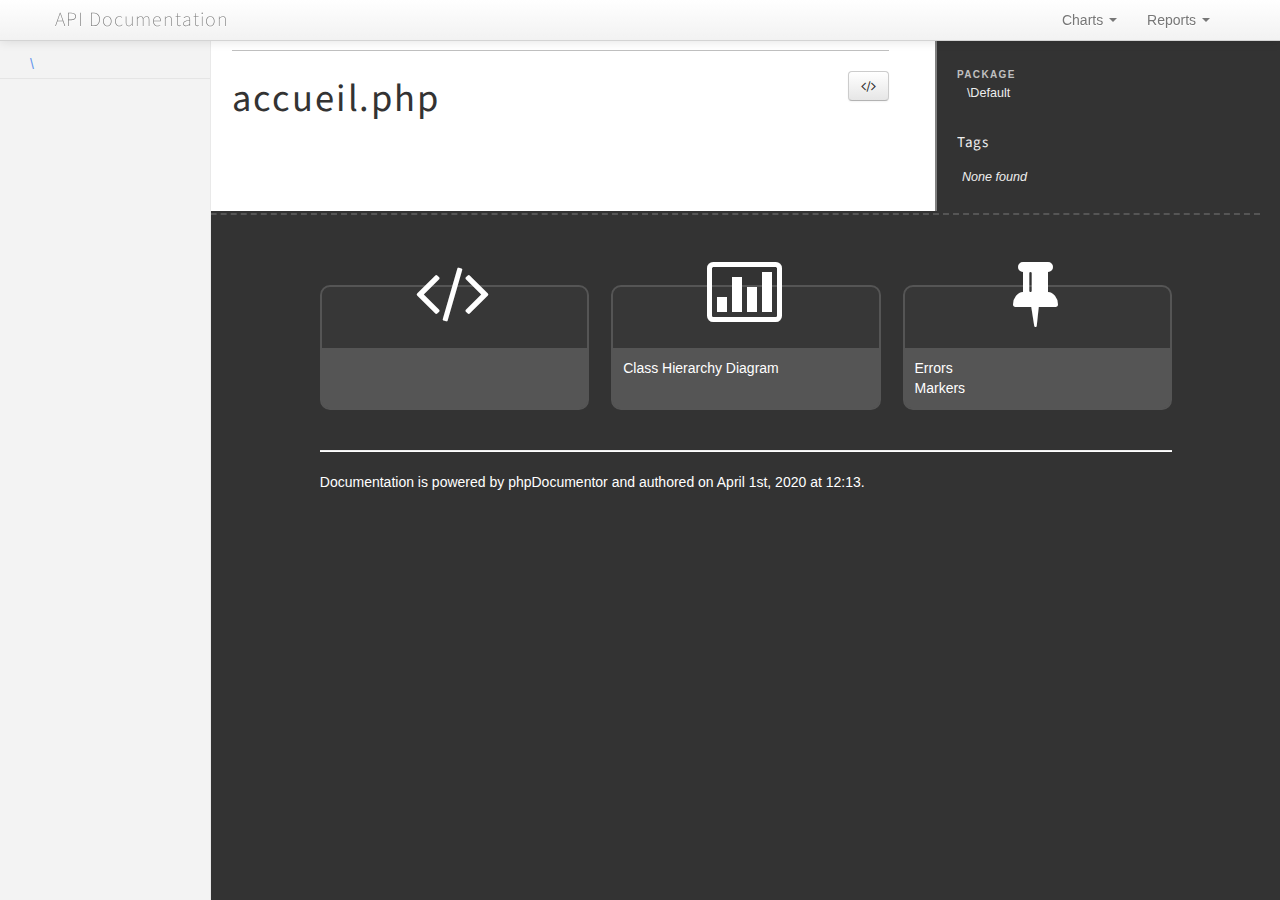
<file: docs/files/accueil.html>
<!DOCTYPE html>
<html lang="en">
<head>
    <meta name="viewport" content="width=device-width, initial-scale=1.0, maximum-scale=1.0, user-scalable=0"/>
    <meta charset="utf-8"/>
    <title>API Documentation</title>
    <meta name="author" content=""/>
    <meta name="description" content=""/>

    <link href="../css/bootstrap-combined.no-icons.min.css" rel="stylesheet">
    <link href="../css/font-awesome.min.css" rel="stylesheet">
    <link href="../css/prism.css" rel="stylesheet" media="all"/>
    <link href="../css/template.css" rel="stylesheet" media="all"/>
    
    <!--[if lt IE 9]>
    <script src="../js/html5.js"></script>
    <![endif]-->
    <script src="../js/jquery-1.11.0.min.js"></script>
    <script src="../js/ui/1.10.4/jquery-ui.min.js"></script>
    <script src="../js/bootstrap.min.js"></script>
    <script src="../js/jquery.smooth-scroll.js"></script>
    <script src="../js/prism.min.js"></script>
    <!-- TODO: Add http://jscrollpane.kelvinluck.com/ to style the scrollbars for browsers not using webkit-->
        <script type="text/javascript">
        function loadExternalCodeSnippets() {
            Array.prototype.slice.call(document.querySelectorAll('pre[data-src]')).forEach(function (pre) {
                var src = pre.getAttribute('data-src');
                var extension = (src.match(/\.(\w+)$/) || [, ''])[1];
                var language = 'php';

                var code = document.createElement('code');
                code.className = 'language-' + language;

                pre.textContent = '';

                code.textContent = 'Loading…';

                pre.appendChild(code);

                var xhr = new XMLHttpRequest();

                xhr.open('GET', src, true);

                xhr.onreadystatechange = function () {
                    if (xhr.readyState == 4) {

                        if (xhr.status < 400 && xhr.responseText) {
                            code.textContent = xhr.responseText;

                            Prism.highlightElement(code);
                        }
                        else if (xhr.status >= 400) {
                            code.textContent = '✖ Error ' + xhr.status + ' while fetching file: ' + xhr.statusText;
                        }
                        else {
                            code.textContent = '✖ Error: File does not exist or is empty';
                        }
                    }
                };

                xhr.send(null);
            });
        }

        $(document).ready(function(){
            loadExternalCodeSnippets();
        });
        $('#source-view').on('shown', function () {
            loadExternalCodeSnippets();
        })
    </script>

    <link rel="shortcut icon" href="../images/favicon.ico"/>
    <link rel="apple-touch-icon" href="../images/apple-touch-icon.png"/>
    <link rel="apple-touch-icon" sizes="72x72" href="../images/apple-touch-icon-72x72.png"/>
    <link rel="apple-touch-icon" sizes="114x114" href="../images/apple-touch-icon-114x114.png"/>
</head>
<body>

<div class="navbar navbar-fixed-top">
    <div class="navbar-inner">
        <div class="container">
            <a class="btn btn-navbar" data-toggle="collapse" data-target=".nav-collapse">
                <i class="icon-ellipsis-vertical"></i>
            </a>
            <a class="brand" href="../index.html">API Documentation</a>

            <div class="nav-collapse">
                <ul class="nav pull-right">
                                        <li class="dropdown" id="charts-menu">
                        <a href="#" class="dropdown-toggle" data-toggle="dropdown">
                            Charts <b class="caret"></b>
                        </a>
                        <ul class="dropdown-menu">
                            <li>
                                <a href="../graphs/class.html">
                                    <i class="icon-list-alt"></i>&#160;Class hierarchy diagram
                                </a>
                            </li>
                        </ul>
                    </li>
                    <li class="dropdown" id="reports-menu">
                        <a href="#" class="dropdown-toggle" data-toggle="dropdown">
                            Reports <b class="caret"></b>
                        </a>
                        <ul class="dropdown-menu">
                            <li>
                                <a href="../reports/errors.html">
                                                                                                                                                                                                                                                                    <i class="icon-list-alt"></i>&#160;Errors <span class="label label-info pull-right">2</span>
                                </a>
                            </li>
                            <li>
                                <a href="../reports/markers.html">
                                                                                                                                                                                                                                                                    <i class="icon-list-alt"></i>&#160;Markers <span class="label label-info pull-right">0</span>
                                </a>
                            </li>
                            <li>
                                <a href="../reports/deprecated.html">
                                                                                                            <i class="icon-list-alt"></i>&#160;Deprecated <span class="label label-info pull-right">0</span>
                                </a>
                            </li>
                        </ul>
                    </li>
                </ul>
            </div>
        </div>
    </div>
    <!--<div class="go_to_top">-->
    <!--<a href="#___" style="color: inherit">Back to top&#160;&#160;<i class="icon-upload icon-white"></i></a>-->
    <!--</div>-->
</div>

<div id="___" class="container-fluid">
        <section class="row-fluid">
        <div class="span2 sidebar">
                                <div class="accordion" style="margin-bottom: 0">
        <div class="accordion-group">
            <div class="accordion-heading">
                                <a href="../namespaces/default.html" style="margin-left: 30px; padding-left: 0">\</a>
            </div>
            <div id="namespace-1140787262" class="accordion-body collapse in">
                <div class="accordion-inner">

                    
                    <ul>
                                                                                            </ul>
                </div>
            </div>
        </div>
    </div>

        </div>
    </section>
    <section class="row-fluid">
        <div class="span10 offset2">
            <div class="row-fluid">
                <div class="span8 content file">
                    <nav>
                                                                    </nav>

                    <a href="#source-view" role="button" class="pull-right btn" data-toggle="modal"><i class="icon-code"></i></a>
                    <h1><small></small>accueil.php</h1>
                    <p><em></em></p>
                    

                    
                    
                                    </div>

                <aside class="span4 detailsbar">
                    <dl>
                                                    <dt>Package</dt>
                            <dd><div class="namespace-wrapper">\Default</div></dd>
                        
                        
                    </dl>
                    <h2>Tags</h2>
                    <table class="table table-condensed">
                                                    <tr><td colspan="2"><em>None found</em></td></tr>
                                            </table>

                </aside>
            </div>

            
            
        </div>
    </section>

    <div id="source-view" class="modal hide fade" tabindex="-1" role="dialog" aria-labelledby="source-view-label" aria-hidden="true">
        <div class="modal-header">
            <button type="button" class="close" data-dismiss="modal" aria-hidden="true">×</button>
            <h3 id="source-view-label"></h3>
        </div>
        <div class="modal-body">
            <pre data-src="../files/accueil.php.txt" class="language-php line-numbers"></pre>
        </div>
    </div>

    <footer class="row-fluid">
        <section class="span10 offset2">
            <section class="row-fluid">
                <section class="span10 offset1">
                    <section class="row-fluid footer-sections">
                        <section class="span4">
                                                        <h1><i class="icon-code"></i></h1>
                            <div>
                                <ul>
                                                                    </ul>
                            </div>
                        </section>
                        <section class="span4">
                                                        <h1><i class="icon-bar-chart"></i></h1>
                            <div>
                                <ul>
                                    <li><a href="../graphs/class.html">Class Hierarchy Diagram</a></li>
                                </ul>
                            </div>
                        </section>
                        <section class="span4">
                                                        <h1><i class="icon-pushpin"></i></h1>
                            <div>
                                <ul>
                                    <li><a href="../reports/errors.html">Errors</a></li>
                                    <li><a href="../reports/markers.html">Markers</a></li>
                                </ul>
                            </div>
                        </section>
                    </section>
                </section>
            </section>
            <section class="row-fluid">
                <section class="span10 offset1">
                    <hr />
                    Documentation is powered by <a href="http://www.phpdoc.org/">phpDocumentor </a> and authored
                    on April 1st, 2020 at 12:13.
                </section>
            </section>
        </section>
    </footer>
</div>

</body>
</html>
</file>
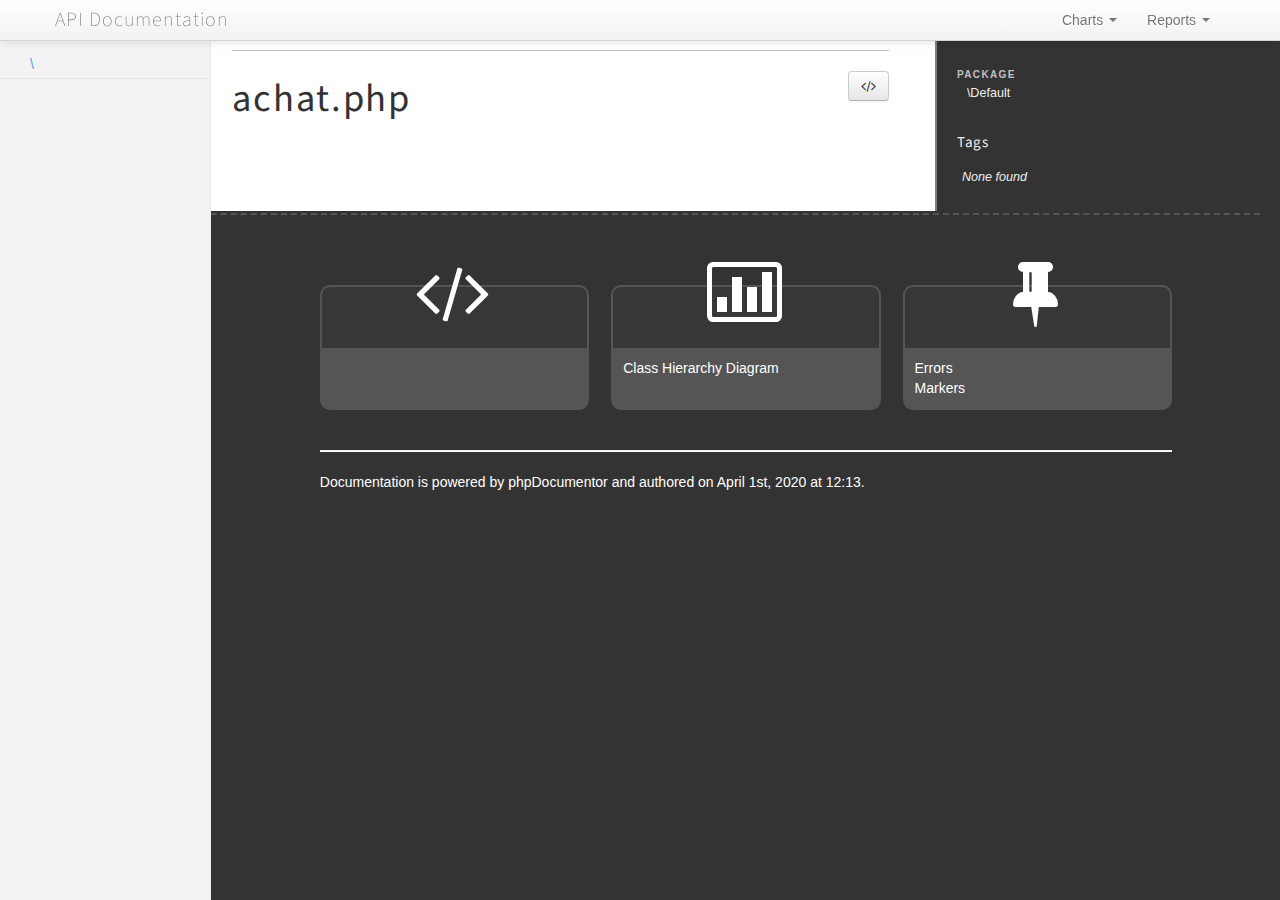
<file: docs/files/achat.html>
<!DOCTYPE html>
<html lang="en">
<head>
    <meta name="viewport" content="width=device-width, initial-scale=1.0, maximum-scale=1.0, user-scalable=0"/>
    <meta charset="utf-8"/>
    <title>API Documentation</title>
    <meta name="author" content=""/>
    <meta name="description" content=""/>

    <link href="../css/bootstrap-combined.no-icons.min.css" rel="stylesheet">
    <link href="../css/font-awesome.min.css" rel="stylesheet">
    <link href="../css/prism.css" rel="stylesheet" media="all"/>
    <link href="../css/template.css" rel="stylesheet" media="all"/>
    
    <!--[if lt IE 9]>
    <script src="../js/html5.js"></script>
    <![endif]-->
    <script src="../js/jquery-1.11.0.min.js"></script>
    <script src="../js/ui/1.10.4/jquery-ui.min.js"></script>
    <script src="../js/bootstrap.min.js"></script>
    <script src="../js/jquery.smooth-scroll.js"></script>
    <script src="../js/prism.min.js"></script>
    <!-- TODO: Add http://jscrollpane.kelvinluck.com/ to style the scrollbars for browsers not using webkit-->
        <script type="text/javascript">
        function loadExternalCodeSnippets() {
            Array.prototype.slice.call(document.querySelectorAll('pre[data-src]')).forEach(function (pre) {
                var src = pre.getAttribute('data-src');
                var extension = (src.match(/\.(\w+)$/) || [, ''])[1];
                var language = 'php';

                var code = document.createElement('code');
                code.className = 'language-' + language;

                pre.textContent = '';

                code.textContent = 'Loading…';

                pre.appendChild(code);

                var xhr = new XMLHttpRequest();

                xhr.open('GET', src, true);

                xhr.onreadystatechange = function () {
                    if (xhr.readyState == 4) {

                        if (xhr.status < 400 && xhr.responseText) {
                            code.textContent = xhr.responseText;

                            Prism.highlightElement(code);
                        }
                        else if (xhr.status >= 400) {
                            code.textContent = '✖ Error ' + xhr.status + ' while fetching file: ' + xhr.statusText;
                        }
                        else {
                            code.textContent = '✖ Error: File does not exist or is empty';
                        }
                    }
                };

                xhr.send(null);
            });
        }

        $(document).ready(function(){
            loadExternalCodeSnippets();
        });
        $('#source-view').on('shown', function () {
            loadExternalCodeSnippets();
        })
    </script>

    <link rel="shortcut icon" href="../images/favicon.ico"/>
    <link rel="apple-touch-icon" href="../images/apple-touch-icon.png"/>
    <link rel="apple-touch-icon" sizes="72x72" href="../images/apple-touch-icon-72x72.png"/>
    <link rel="apple-touch-icon" sizes="114x114" href="../images/apple-touch-icon-114x114.png"/>
</head>
<body>

<div class="navbar navbar-fixed-top">
    <div class="navbar-inner">
        <div class="container">
            <a class="btn btn-navbar" data-toggle="collapse" data-target=".nav-collapse">
                <i class="icon-ellipsis-vertical"></i>
            </a>
            <a class="brand" href="../index.html">API Documentation</a>

            <div class="nav-collapse">
                <ul class="nav pull-right">
                                        <li class="dropdown" id="charts-menu">
                        <a href="#" class="dropdown-toggle" data-toggle="dropdown">
                            Charts <b class="caret"></b>
                        </a>
                        <ul class="dropdown-menu">
                            <li>
                                <a href="../graphs/class.html">
                                    <i class="icon-list-alt"></i>&#160;Class hierarchy diagram
                                </a>
                            </li>
                        </ul>
                    </li>
                    <li class="dropdown" id="reports-menu">
                        <a href="#" class="dropdown-toggle" data-toggle="dropdown">
                            Reports <b class="caret"></b>
                        </a>
                        <ul class="dropdown-menu">
                            <li>
                                <a href="../reports/errors.html">
                                                                                                                                                                                                                                                                    <i class="icon-list-alt"></i>&#160;Errors <span class="label label-info pull-right">2</span>
                                </a>
                            </li>
                            <li>
                                <a href="../reports/markers.html">
                                                                                                                                                                                                                                                                    <i class="icon-list-alt"></i>&#160;Markers <span class="label label-info pull-right">0</span>
                                </a>
                            </li>
                            <li>
                                <a href="../reports/deprecated.html">
                                                                                                            <i class="icon-list-alt"></i>&#160;Deprecated <span class="label label-info pull-right">0</span>
                                </a>
                            </li>
                        </ul>
                    </li>
                </ul>
            </div>
        </div>
    </div>
    <!--<div class="go_to_top">-->
    <!--<a href="#___" style="color: inherit">Back to top&#160;&#160;<i class="icon-upload icon-white"></i></a>-->
    <!--</div>-->
</div>

<div id="___" class="container-fluid">
        <section class="row-fluid">
        <div class="span2 sidebar">
                                <div class="accordion" style="margin-bottom: 0">
        <div class="accordion-group">
            <div class="accordion-heading">
                                <a href="../namespaces/default.html" style="margin-left: 30px; padding-left: 0">\</a>
            </div>
            <div id="namespace-1037562514" class="accordion-body collapse in">
                <div class="accordion-inner">

                    
                    <ul>
                                                                                            </ul>
                </div>
            </div>
        </div>
    </div>

        </div>
    </section>
    <section class="row-fluid">
        <div class="span10 offset2">
            <div class="row-fluid">
                <div class="span8 content file">
                    <nav>
                                                                    </nav>

                    <a href="#source-view" role="button" class="pull-right btn" data-toggle="modal"><i class="icon-code"></i></a>
                    <h1><small></small>achat.php</h1>
                    <p><em></em></p>
                    

                    
                    
                                    </div>

                <aside class="span4 detailsbar">
                    <dl>
                                                    <dt>Package</dt>
                            <dd><div class="namespace-wrapper">\Default</div></dd>
                        
                        
                    </dl>
                    <h2>Tags</h2>
                    <table class="table table-condensed">
                                                    <tr><td colspan="2"><em>None found</em></td></tr>
                                            </table>

                </aside>
            </div>

            
            
        </div>
    </section>

    <div id="source-view" class="modal hide fade" tabindex="-1" role="dialog" aria-labelledby="source-view-label" aria-hidden="true">
        <div class="modal-header">
            <button type="button" class="close" data-dismiss="modal" aria-hidden="true">×</button>
            <h3 id="source-view-label"></h3>
        </div>
        <div class="modal-body">
            <pre data-src="../files/achat.php.txt" class="language-php line-numbers"></pre>
        </div>
    </div>

    <footer class="row-fluid">
        <section class="span10 offset2">
            <section class="row-fluid">
                <section class="span10 offset1">
                    <section class="row-fluid footer-sections">
                        <section class="span4">
                                                        <h1><i class="icon-code"></i></h1>
                            <div>
                                <ul>
                                                                    </ul>
                            </div>
                        </section>
                        <section class="span4">
                                                        <h1><i class="icon-bar-chart"></i></h1>
                            <div>
                                <ul>
                                    <li><a href="../graphs/class.html">Class Hierarchy Diagram</a></li>
                                </ul>
                            </div>
                        </section>
                        <section class="span4">
                                                        <h1><i class="icon-pushpin"></i></h1>
                            <div>
                                <ul>
                                    <li><a href="../reports/errors.html">Errors</a></li>
                                    <li><a href="../reports/markers.html">Markers</a></li>
                                </ul>
                            </div>
                        </section>
                    </section>
                </section>
            </section>
            <section class="row-fluid">
                <section class="span10 offset1">
                    <hr />
                    Documentation is powered by <a href="http://www.phpdoc.org/">phpDocumentor </a> and authored
                    on April 1st, 2020 at 12:13.
                </section>
            </section>
        </section>
    </footer>
</div>

</body>
</html>
</file>
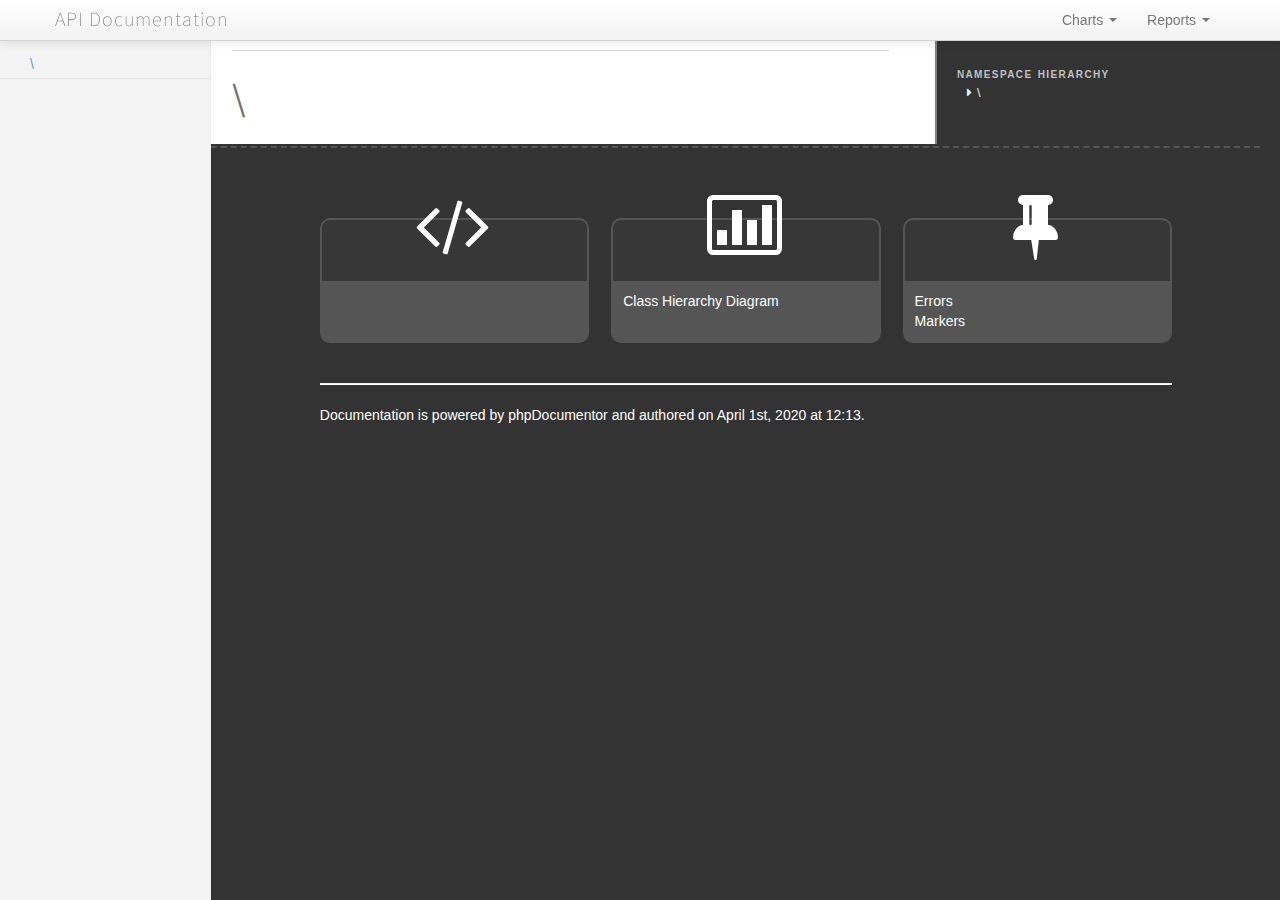
<file: docs/namespaces/default.html>
<!DOCTYPE html>
<html lang="en">
<head>
    <meta name="viewport" content="width=device-width, initial-scale=1.0, maximum-scale=1.0, user-scalable=0"/>
    <meta charset="utf-8"/>
    <title>API Documentation</title>
    <meta name="author" content=""/>
    <meta name="description" content=""/>

    <link href="../css/bootstrap-combined.no-icons.min.css" rel="stylesheet">
    <link href="../css/font-awesome.min.css" rel="stylesheet">
    <link href="../css/prism.css" rel="stylesheet" media="all"/>
    <link href="../css/template.css" rel="stylesheet" media="all"/>
    
    <!--[if lt IE 9]>
    <script src="../js/html5.js"></script>
    <![endif]-->
    <script src="../js/jquery-1.11.0.min.js"></script>
    <script src="../js/ui/1.10.4/jquery-ui.min.js"></script>
    <script src="../js/bootstrap.min.js"></script>
    <script src="../js/jquery.smooth-scroll.js"></script>
    <script src="../js/prism.min.js"></script>
    <!-- TODO: Add http://jscrollpane.kelvinluck.com/ to style the scrollbars for browsers not using webkit-->
    
    <link rel="shortcut icon" href="../images/favicon.ico"/>
    <link rel="apple-touch-icon" href="../images/apple-touch-icon.png"/>
    <link rel="apple-touch-icon" sizes="72x72" href="../images/apple-touch-icon-72x72.png"/>
    <link rel="apple-touch-icon" sizes="114x114" href="../images/apple-touch-icon-114x114.png"/>
</head>
<body>

<div class="navbar navbar-fixed-top">
    <div class="navbar-inner">
        <div class="container">
            <a class="btn btn-navbar" data-toggle="collapse" data-target=".nav-collapse">
                <i class="icon-ellipsis-vertical"></i>
            </a>
            <a class="brand" href="../index.html">API Documentation</a>

            <div class="nav-collapse">
                <ul class="nav pull-right">
                                        <li class="dropdown" id="charts-menu">
                        <a href="#" class="dropdown-toggle" data-toggle="dropdown">
                            Charts <b class="caret"></b>
                        </a>
                        <ul class="dropdown-menu">
                            <li>
                                <a href="../graphs/class.html">
                                    <i class="icon-list-alt"></i>&#160;Class hierarchy diagram
                                </a>
                            </li>
                        </ul>
                    </li>
                    <li class="dropdown" id="reports-menu">
                        <a href="#" class="dropdown-toggle" data-toggle="dropdown">
                            Reports <b class="caret"></b>
                        </a>
                        <ul class="dropdown-menu">
                            <li>
                                <a href="../reports/errors.html">
                                                                                                                                                                                                                                                                    <i class="icon-list-alt"></i>&#160;Errors <span class="label label-info pull-right">2</span>
                                </a>
                            </li>
                            <li>
                                <a href="../reports/markers.html">
                                                                                                                                                                                                                                                                    <i class="icon-list-alt"></i>&#160;Markers <span class="label label-info pull-right">0</span>
                                </a>
                            </li>
                            <li>
                                <a href="../reports/deprecated.html">
                                                                                                            <i class="icon-list-alt"></i>&#160;Deprecated <span class="label label-info pull-right">0</span>
                                </a>
                            </li>
                        </ul>
                    </li>
                </ul>
            </div>
        </div>
    </div>
    <!--<div class="go_to_top">-->
    <!--<a href="#___" style="color: inherit">Back to top&#160;&#160;<i class="icon-upload icon-white"></i></a>-->
    <!--</div>-->
</div>

<div id="___" class="container-fluid">
        <section class="row-fluid">
        <div class="span2 sidebar">
                                <div class="accordion" style="margin-bottom: 0">
        <div class="accordion-group">
            <div class="accordion-heading">
                                <a href="../namespaces/default.html" style="margin-left: 30px; padding-left: 0">\</a>
            </div>
            <div id="namespace-989996767" class="accordion-body collapse in">
                <div class="accordion-inner">

                    
                    <ul>
                                                                                            </ul>
                </div>
            </div>
        </div>
    </div>

        </div>
    </section>
    <section class="row-fluid">
        <div class="span10 offset2">
            <div class="row-fluid">
                <div class="span8 content namespace">
                    <nav>
                                                
                                            </nav>
                    <h1><small></small>\</h1>

                    
                    
                    
                                    </div>

                <aside class="span4 detailsbar">
                    <dl>
                        <dt>Namespace hierarchy</dt>
                        <dd class="hierarchy">
                                                                                                                                                <div class="namespace-wrapper">\</div>
                        </dd>
                    </dl>
                </aside>
            </div>

            
            
        </div>
    </section>

    <footer class="row-fluid">
        <section class="span10 offset2">
            <section class="row-fluid">
                <section class="span10 offset1">
                    <section class="row-fluid footer-sections">
                        <section class="span4">
                                                        <h1><i class="icon-code"></i></h1>
                            <div>
                                <ul>
                                                                    </ul>
                            </div>
                        </section>
                        <section class="span4">
                                                        <h1><i class="icon-bar-chart"></i></h1>
                            <div>
                                <ul>
                                    <li><a href="../graphs/class.html">Class Hierarchy Diagram</a></li>
                                </ul>
                            </div>
                        </section>
                        <section class="span4">
                                                        <h1><i class="icon-pushpin"></i></h1>
                            <div>
                                <ul>
                                    <li><a href="../reports/errors.html">Errors</a></li>
                                    <li><a href="../reports/markers.html">Markers</a></li>
                                </ul>
                            </div>
                        </section>
                    </section>
                </section>
            </section>
            <section class="row-fluid">
                <section class="span10 offset1">
                    <hr />
                    Documentation is powered by <a href="http://www.phpdoc.org/">phpDocumentor </a> and authored
                    on April 1st, 2020 at 12:13.
                </section>
            </section>
        </section>
    </footer>
</div>

</body>
</html>
</file>
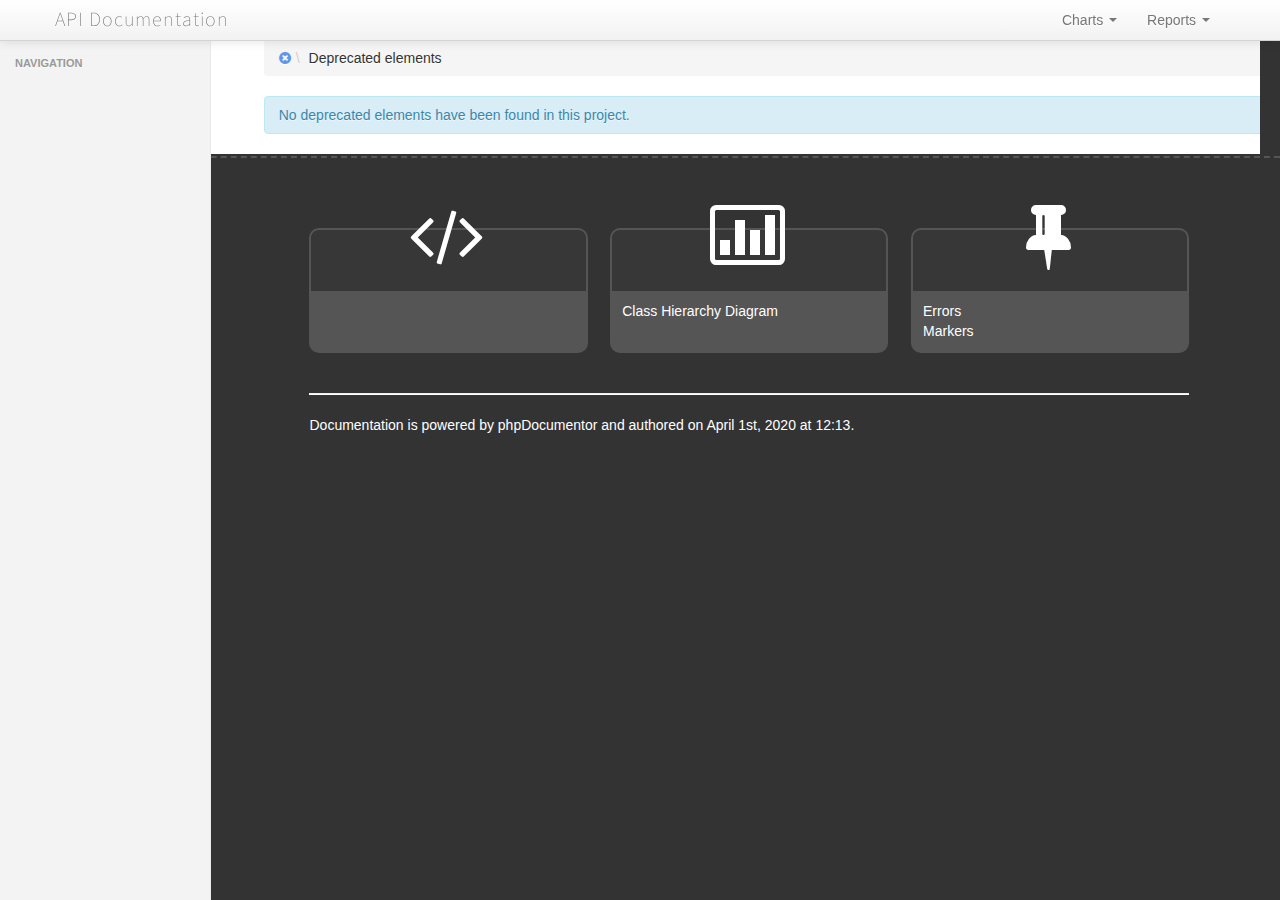
<file: docs/reports/deprecated.html>
<!DOCTYPE html>
<html lang="en">
<head>
    <meta name="viewport" content="width=device-width, initial-scale=1.0, maximum-scale=1.0, user-scalable=0"/>
    <meta charset="utf-8"/>
    <title>     &raquo; Deprecated elements
</title>
    <meta name="author" content=""/>
    <meta name="description" content=""/>

    <link href="../css/bootstrap-combined.no-icons.min.css" rel="stylesheet">
    <link href="../css/font-awesome.min.css" rel="stylesheet">
    <link href="../css/prism.css" rel="stylesheet" media="all"/>
    <link href="../css/template.css" rel="stylesheet" media="all"/>
    
    <!--[if lt IE 9]>
    <script src="../js/html5.js"></script>
    <![endif]-->
    <script src="../js/jquery-1.11.0.min.js"></script>
    <script src="../js/ui/1.10.4/jquery-ui.min.js"></script>
    <script src="../js/bootstrap.min.js"></script>
    <script src="../js/jquery.smooth-scroll.js"></script>
    <script src="../js/prism.min.js"></script>
    <!-- TODO: Add http://jscrollpane.kelvinluck.com/ to style the scrollbars for browsers not using webkit-->
    
    <link rel="shortcut icon" href="../images/favicon.ico"/>
    <link rel="apple-touch-icon" href="../images/apple-touch-icon.png"/>
    <link rel="apple-touch-icon" sizes="72x72" href="../images/apple-touch-icon-72x72.png"/>
    <link rel="apple-touch-icon" sizes="114x114" href="../images/apple-touch-icon-114x114.png"/>
</head>
<body>

<div class="navbar navbar-fixed-top">
    <div class="navbar-inner">
        <div class="container">
            <a class="btn btn-navbar" data-toggle="collapse" data-target=".nav-collapse">
                <i class="icon-ellipsis-vertical"></i>
            </a>
            <a class="brand" href="../index.html">API Documentation</a>

            <div class="nav-collapse">
                <ul class="nav pull-right">
                                        <li class="dropdown" id="charts-menu">
                        <a href="#" class="dropdown-toggle" data-toggle="dropdown">
                            Charts <b class="caret"></b>
                        </a>
                        <ul class="dropdown-menu">
                            <li>
                                <a href="../graphs/class.html">
                                    <i class="icon-list-alt"></i>&#160;Class hierarchy diagram
                                </a>
                            </li>
                        </ul>
                    </li>
                    <li class="dropdown" id="reports-menu">
                        <a href="#" class="dropdown-toggle" data-toggle="dropdown">
                            Reports <b class="caret"></b>
                        </a>
                        <ul class="dropdown-menu">
                            <li>
                                <a href="../reports/errors.html">
                                                                                                                                                                                                                                                                    <i class="icon-list-alt"></i>&#160;Errors <span class="label label-info pull-right">2</span>
                                </a>
                            </li>
                            <li>
                                <a href="../reports/markers.html">
                                                                                                                                                                                                                                                                    <i class="icon-list-alt"></i>&#160;Markers <span class="label label-info pull-right">0</span>
                                </a>
                            </li>
                            <li>
                                <a href="../reports/deprecated.html">
                                                                                                            <i class="icon-list-alt"></i>&#160;Deprecated <span class="label label-info pull-right">0</span>
                                </a>
                            </li>
                        </ul>
                    </li>
                </ul>
            </div>
        </div>
    </div>
    <!--<div class="go_to_top">-->
    <!--<a href="#___" style="color: inherit">Back to top&#160;&#160;<i class="icon-upload icon-white"></i></a>-->
    <!--</div>-->
</div>

<div id="___" class="container-fluid">
        <div class="row-fluid">

        <div class="span2 sidebar">
            <ul class="side-nav nav nav-list">
                <li class="nav-header">Navigation</li>
                            </ul>
        </div>

        <div class="span10 offset2">
            <ul class="breadcrumb">
                <li><a href="../"><i class="icon-remove-sign"></i></a><span class="divider">\</span></li>
                <li>Deprecated elements</li>
            </ul>

            <div id="marker-accordion">
                                    <div class="alert alert-info">No deprecated elements have been found in this project.</div>
                                    </table>
                </div>
            </div>
        </div>
    </div>

    <footer class="row-fluid">
        <section class="span10 offset2">
            <section class="row-fluid">
                <section class="span10 offset1">
                    <section class="row-fluid footer-sections">
                        <section class="span4">
                                                        <h1><i class="icon-code"></i></h1>
                            <div>
                                <ul>
                                                                    </ul>
                            </div>
                        </section>
                        <section class="span4">
                                                        <h1><i class="icon-bar-chart"></i></h1>
                            <div>
                                <ul>
                                    <li><a href="../graphs/class.html">Class Hierarchy Diagram</a></li>
                                </ul>
                            </div>
                        </section>
                        <section class="span4">
                                                        <h1><i class="icon-pushpin"></i></h1>
                            <div>
                                <ul>
                                    <li><a href="../reports/errors.html">Errors</a></li>
                                    <li><a href="../reports/markers.html">Markers</a></li>
                                </ul>
                            </div>
                        </section>
                    </section>
                </section>
            </section>
            <section class="row-fluid">
                <section class="span10 offset1">
                    <hr />
                    Documentation is powered by <a href="http://www.phpdoc.org/">phpDocumentor </a> and authored
                    on April 1st, 2020 at 12:13.
                </section>
            </section>
        </section>
    </footer>
</div>

</body>
</html>
</file>
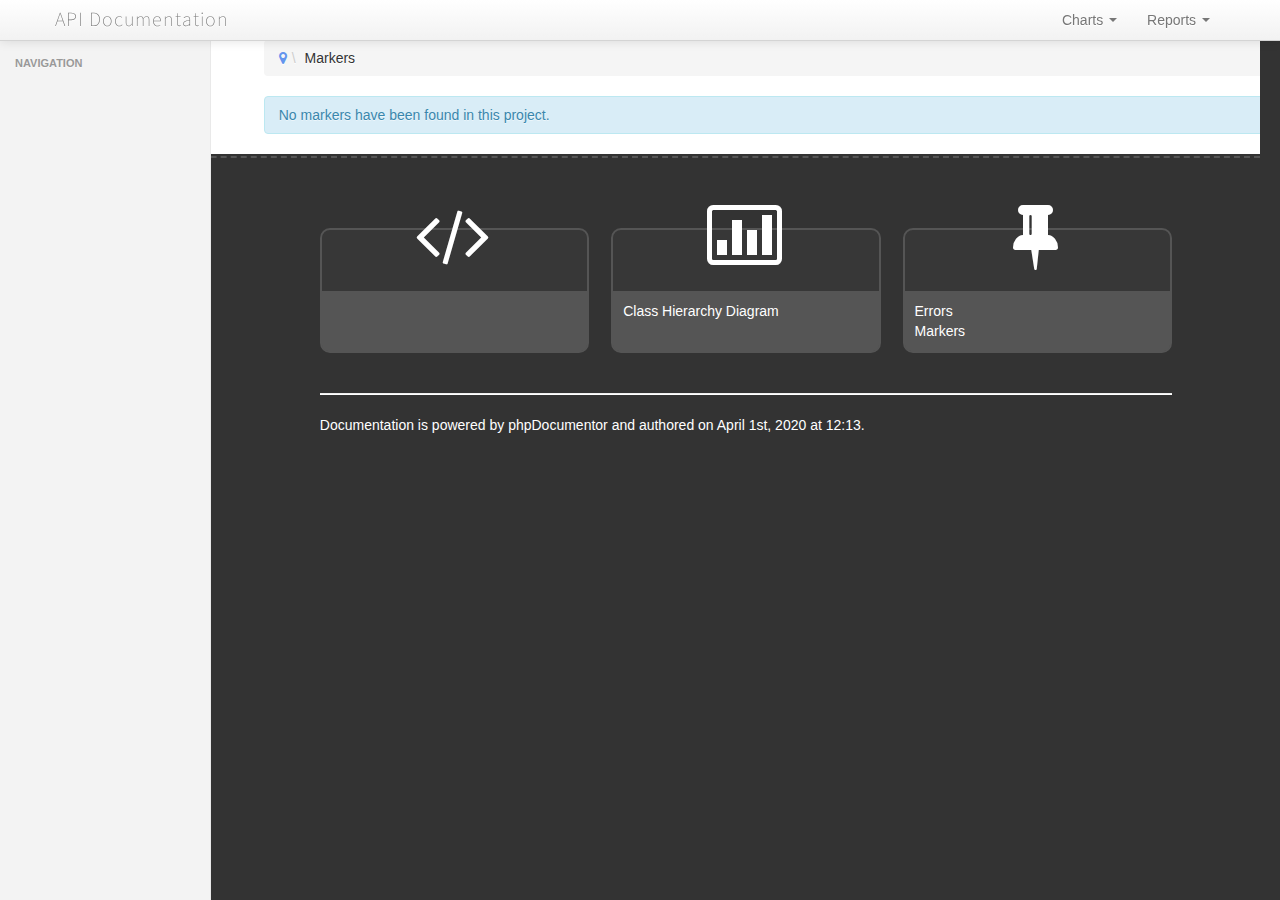
<file: docs/reports/markers.html>
<!DOCTYPE html>
<html lang="en">
<head>
    <meta name="viewport" content="width=device-width, initial-scale=1.0, maximum-scale=1.0, user-scalable=0"/>
    <meta charset="utf-8"/>
    <title>     &raquo; Markers
</title>
    <meta name="author" content=""/>
    <meta name="description" content=""/>

    <link href="../css/bootstrap-combined.no-icons.min.css" rel="stylesheet">
    <link href="../css/font-awesome.min.css" rel="stylesheet">
    <link href="../css/prism.css" rel="stylesheet" media="all"/>
    <link href="../css/template.css" rel="stylesheet" media="all"/>
    
    <!--[if lt IE 9]>
    <script src="../js/html5.js"></script>
    <![endif]-->
    <script src="../js/jquery-1.11.0.min.js"></script>
    <script src="../js/ui/1.10.4/jquery-ui.min.js"></script>
    <script src="../js/bootstrap.min.js"></script>
    <script src="../js/jquery.smooth-scroll.js"></script>
    <script src="../js/prism.min.js"></script>
    <!-- TODO: Add http://jscrollpane.kelvinluck.com/ to style the scrollbars for browsers not using webkit-->
    
    <link rel="shortcut icon" href="../images/favicon.ico"/>
    <link rel="apple-touch-icon" href="../images/apple-touch-icon.png"/>
    <link rel="apple-touch-icon" sizes="72x72" href="../images/apple-touch-icon-72x72.png"/>
    <link rel="apple-touch-icon" sizes="114x114" href="../images/apple-touch-icon-114x114.png"/>
</head>
<body>

<div class="navbar navbar-fixed-top">
    <div class="navbar-inner">
        <div class="container">
            <a class="btn btn-navbar" data-toggle="collapse" data-target=".nav-collapse">
                <i class="icon-ellipsis-vertical"></i>
            </a>
            <a class="brand" href="../index.html">API Documentation</a>

            <div class="nav-collapse">
                <ul class="nav pull-right">
                                        <li class="dropdown" id="charts-menu">
                        <a href="#" class="dropdown-toggle" data-toggle="dropdown">
                            Charts <b class="caret"></b>
                        </a>
                        <ul class="dropdown-menu">
                            <li>
                                <a href="../graphs/class.html">
                                    <i class="icon-list-alt"></i>&#160;Class hierarchy diagram
                                </a>
                            </li>
                        </ul>
                    </li>
                    <li class="dropdown" id="reports-menu">
                        <a href="#" class="dropdown-toggle" data-toggle="dropdown">
                            Reports <b class="caret"></b>
                        </a>
                        <ul class="dropdown-menu">
                            <li>
                                <a href="../reports/errors.html">
                                                                                                                                                                                                                                                                    <i class="icon-list-alt"></i>&#160;Errors <span class="label label-info pull-right">2</span>
                                </a>
                            </li>
                            <li>
                                <a href="../reports/markers.html">
                                                                                                                                                                                                                                                                    <i class="icon-list-alt"></i>&#160;Markers <span class="label label-info pull-right">0</span>
                                </a>
                            </li>
                            <li>
                                <a href="../reports/deprecated.html">
                                                                                                            <i class="icon-list-alt"></i>&#160;Deprecated <span class="label label-info pull-right">0</span>
                                </a>
                            </li>
                        </ul>
                    </li>
                </ul>
            </div>
        </div>
    </div>
    <!--<div class="go_to_top">-->
    <!--<a href="#___" style="color: inherit">Back to top&#160;&#160;<i class="icon-upload icon-white"></i></a>-->
    <!--</div>-->
</div>

<div id="___" class="container-fluid">
        <section class="row-fluid">
        <div class="span2 sidebar">
            <ul class="side-nav nav nav-list">
                <li class="nav-header">Navigation</li>
                                                                                                                                                            </ul>
        </div>

        <div class="span10 offset2">

            <ul class="breadcrumb">
                <li><a href="../"><i class="icon-map-marker"></i></a><span class="divider">\</span></li>
                <li>Markers</li>
            </ul>

                            <div class="alert alert-info">No markers have been found in this project.</div>
            
            <div id="marker-accordion">
                                                                                                    </div>
        </div>
    </section>

    <footer class="row-fluid">
        <section class="span10 offset2">
            <section class="row-fluid">
                <section class="span10 offset1">
                    <section class="row-fluid footer-sections">
                        <section class="span4">
                                                        <h1><i class="icon-code"></i></h1>
                            <div>
                                <ul>
                                                                    </ul>
                            </div>
                        </section>
                        <section class="span4">
                                                        <h1><i class="icon-bar-chart"></i></h1>
                            <div>
                                <ul>
                                    <li><a href="../graphs/class.html">Class Hierarchy Diagram</a></li>
                                </ul>
                            </div>
                        </section>
                        <section class="span4">
                                                        <h1><i class="icon-pushpin"></i></h1>
                            <div>
                                <ul>
                                    <li><a href="../reports/errors.html">Errors</a></li>
                                    <li><a href="../reports/markers.html">Markers</a></li>
                                </ul>
                            </div>
                        </section>
                    </section>
                </section>
            </section>
            <section class="row-fluid">
                <section class="span10 offset1">
                    <hr />
                    Documentation is powered by <a href="http://www.phpdoc.org/">phpDocumentor </a> and authored
                    on April 1st, 2020 at 12:13.
                </section>
            </section>
        </section>
    </footer>
</div>

</body>
</html>
</file>
<file: docs/css/prism.css>
/**
 * prism.js default theme for JavaScript, CSS and HTML
 * Based on dabblet (http://dabblet.com)
 * @author Lea Verou
 */

code[class*="language-"],
pre[class*="language-"] {
	color: black;
	text-shadow: 0 1px white;
	font-family: Consolas, Monaco, 'Andale Mono', monospace;
	direction: ltr;
	text-align: left;
	white-space: pre;
	word-spacing: normal;

	-moz-tab-size: 4;
	-o-tab-size: 4;
	tab-size: 4;

	-webkit-hyphens: none;
	-moz-hyphens: none;
	-ms-hyphens: none;
	hyphens: none;
}

::-moz-selection {
	text-shadow: none;
	background: #b3d4fc;
}

::selection {
	text-shadow: none;
	background: #b3d4fc;
}

@media print {
	code[class*="language-"],
	pre[class*="language-"] {
		text-shadow: none;
	}
}

/* Code blocks */
pre[class*="language-"] {
	padding: 1em;
	margin: .5em 0;
	overflow: auto;
}

:not(pre) > code[class*="language-"],
pre[class*="language-"] {
	background: #f5f2f0;
}

/* Inline code */
:not(pre) > code[class*="language-"] {
	padding: .1em;
	border-radius: .3em;
}

.token.comment,
.token.prolog,
.token.doctype,
.token.cdata {
	color: slategray;
}

.token.punctuation {
	color: #999;
}

.namespace {
	opacity: .7;
}

.token.property,
.token.tag,
.token.boolean,
.token.number {
	color: #905;
}

.token.selector,
.token.attr-name,
.token.string {
	color: #690;
}

.token.operator,
.token.entity,
.token.url,
.language-css .token.string,
.style .token.string {
	color: #a67f59;
	background: hsla(0,0%,100%,.5);
}

.token.atrule,
.token.attr-value,
.token.keyword {
	color: #07a;
}


.token.regex,
.token.important {
	color: #e90;
}

.token.important {
	font-weight: bold;
}

.token.entity {
	cursor: help;
}
pre[data-line] {
	position: relative;
	padding: 1em 0 1em 3em;
}

.line-highlight {
	position: absolute;
	left: 0;
	right: 0;
	padding: inherit 0;
	margin-top: 1em; /* Same as .prism’s padding-top */

	background: hsla(24, 20%, 50%,.08);
	background: -moz-linear-gradient(left, hsla(24, 20%, 50%,.1) 70%, hsla(24, 20%, 50%,0));
	background: -webkit-linear-gradient(left, hsla(24, 20%, 50%,.1) 70%, hsla(24, 20%, 50%,0));
	background: -o-linear-gradient(left, hsla(24, 20%, 50%,.1) 70%, hsla(24, 20%, 50%,0));
	background: linear-gradient(left, hsla(24, 20%, 50%,.1) 70%, hsla(24, 20%, 50%,0));
	
	pointer-events: none;
	
	line-height: inherit;
	white-space: pre;
}

	.line-highlight:before,
	.line-highlight[data-end]:after {
		content: attr(data-start);
		position: absolute;
		top: .4em;
		left: .6em;
		min-width: 1em;
		padding: 0 .5em;
		background-color: hsla(24, 20%, 50%,.4);
		color: hsl(24, 20%, 95%);
		font: bold 65%/1.5 sans-serif;
		text-align: center;
		vertical-align: .3em;
		border-radius: 999px;
		text-shadow: none;
		box-shadow: 0 1px white;
	}
	
	.line-highlight[data-end]:after {
		content: attr(data-end);
		top: auto;
		bottom: .4em;
	}
pre.line-numbers {
	position: relative;
	padding-left: 3.8em;
	counter-reset: linenumber;
}

pre.line-numbers > code {
	position: relative;
}

.line-numbers .line-numbers-rows {
	position: absolute;
	pointer-events: none;
	top: 0;
	font-size: 100%;
	left: -3.8em;
	width: 3em; /* works for line-numbers below 1000 lines */
	letter-spacing: -1px;
	border-right: 1px solid #999;

	-webkit-user-select: none;
	-moz-user-select: none;
	-ms-user-select: none;
	user-select: none;

}

	.line-numbers-rows > span {
		pointer-events: none;
		display: block;
		counter-increment: linenumber;
	}

		.line-numbers-rows > span:before {
			content: counter(linenumber);
			color: #999;
			display: block;
			padding-right: 0.8em;
			text-align: right;
		}
</file>
<file: docs/css/template.css>
@import url(https://fonts.googleapis.com/css?family=Source+Sans+Pro);
@import url('phpdocumentor-clean-icons/style.css');

body {
    padding-top:      40px;
    background-color: #333333;
}

a {
    color: #6495ed;
}
a.anchor {
    height: 40px;
    margin-top: -40px;
    display: block;
}

h1, h2, h3, h4, h5, h6, .brand {
    font-family:    'Source Sans Pro', sans-serif;
    font-weight:    normal;
    letter-spacing: 0.05em;
}

h2, h3, .detailsbar h1 {
    overflow:    hidden;
    white-space: nowrap;
    margin:      30px 0 20px 0;
}

h2:after, h3:after, .detailsbar h1:after {
    content:        '';
    display:        inline-block;
    vertical-align: middle;
    width:          100%;
    height:         2px;
    margin-left:    1em;
    background:     silver;
}

h3 {
    margin: 10px 0 20px 0;
}

h4 {
    margin:    20px 0 10px 0;
    color:     gray;
    font-size: 18.5px;
}

h3.public, h3.protected, h3.private {
    padding-left: 10px;
    text-overflow: ellipsis;
}

.table tr:first-of-type th, .table tr:first-of-type td {
    border-top: none;
}
.detailsbar {
    color:            #eeeeee;
    background-color: #333333;
    font-size:        0.9em;
    overflow:         hidden;
    border-left:      2px solid gray;
}

.detailsbar h1 {
    font-size:     1.5em;
    margin-bottom: 20px;
    margin-top:    0;
}

.detailsbar h2 {
    font-size: 1.2em;
    margin:    0;
    padding:   0;
}

.detailsbar h1:after {
    background: gray;
}
.detailsbar h2:after, .detailsbar h3:after {
    background: transparent;
}

.detailsbar dt {
    font-variant:   small-caps;
    text-transform: lowercase;
    font-size:      1.1em;
    letter-spacing: 0.1em;
    color:          silver;
}

.hierarchy div:nth-of-type(2) { margin-left: 11px; }
.hierarchy div:nth-of-type(3) { margin-left: 22px; }
.hierarchy div:nth-of-type(4) { margin-left: 33px; }
.hierarchy div:nth-of-type(5) { margin-left: 44px; }
.hierarchy div:nth-of-type(6) { margin-left: 55px; }
.hierarchy div:nth-of-type(7) { margin-left: 66px; }
.hierarchy div:nth-of-type(8) { margin-left: 77px; }
.hierarchy div:nth-of-type(9) { margin-left: 88px; }
.hierarchy div:before {
    content: "\f0da";
    font-family: FontAwesome;
    margin-right: 5px;
}

.row-fluid {
    background-color: white;
    overflow:         hidden;
}

footer.row-fluid, footer.row-fluid * {
    background-color: #333333;
    color:            white;
}

footer.row-fluid {
    border-top: 2px dashed #555;
    margin-top: 2px;
}

.footer-sections .span4 {
    border:        2px solid #555;
    text-align:    center;
    border-radius: 10px;
    margin-top:    70px;
    margin-bottom: 20px;
    background:    #373737;
}

.footer-sections .span4 h1 {
    background: transparent;
    margin-top: -30px;
    margin-bottom: 20px;
    font-size:  5em;
}

.footer-sections .span4 h1 * {
    background: transparent;
}

.footer-sections .span4 div {
    border-bottom-right-radius: 6px;
    border-bottom-left-radius: 6px;
    padding: 10px;
    min-height: 40px;
}
.footer-sections .span4 div, .footer-sections .span4 div * {
    background-color: #555;
}
.footer-sections .span4 ul {
    text-align: left;
    list-style: none;
    margin: 0;
    padding: 0;
}

.content {
    background-color: white;
    padding-right:    20px;
}

.content nav {
    text-align:     center;
    border-bottom:  1px solid silver;
    margin:         5px 0 20px 0;
    padding-bottom: 5px;
}

.content > h1 {
    padding-bottom: 15px;
}

.content > h1 small {
    display:        block;
    padding-bottom: 8px;
    font-size:      0.6em;
}

.deprecated {
    text-decoration: line-through;
}

.method {
    margin-bottom: 20px;
}

.method .signature .argument {
    color:       maroon;
    font-weight: bold;
}

.class #summary section.row-fluid {
    overflow: hidden
}

.class #summary .heading {
    font-weight: bold;
    text-align:  center;
}

.class #summary section .span4 {
    padding:        3px;
    overflow:       hidden;
    margin-bottom:  -9999px;
    padding-bottom: 9999px;
    white-space:    nowrap;
    text-overflow:  ellipsis;
    border-left:    5px solid transparent;
}

.class #summary section.public .span4:first-of-type:before,
.class #summary section.public .span6:first-of-type:before,
h3.public:before {
    font-family: FontAwesome;
    content:     "\f046";
    color:       green;
    display:     inline-block;
    width:       1.2em;
}

.class #summary section .span4:first-of-type,
.class #summary section .span6:first-of-type {
    padding-left: 21px;
}
.class #summary section .span4:first-of-type:before,
.class #summary section .span6:first-of-type:before {
    margin-left: -21px;
}
.class #summary section.protected .span4:first-of-type:before,
.class #summary section.protected .span6:first-of-type:before,
h3.protected:before {
    font-family: FontAwesome;
    content:     "\f132";
    color:       orange;
    display:     inline-block;
    width:       1.2em;
}

.class #summary section.private .span4:first-of-type:before,
.class #summary section.private .span6:first-of-type:before,
h3.private:before {
    font-family: FontAwesome;
    content:     "\f023";
    color:       red;
    display:     inline-block;
    width:       1.2em;
}

.class #summary section em {
    font-size: 0.9em;
    color: silver;
}
.class #summary .inherited {
    color:      gray;
    font-style: italic;
}

.accordion-group {
    border: none;
}

.accordion {
    margin-bottom: 0;
}

.accordion a:hover {
    text-decoration: none;
    background:      #333333;
    color:           #eeeeee;
}

.accordion-heading .accordion-toggle:before {
    content:      "\f078";
    font-family:  FontAwesome;
    margin-right: 5px;
}

.accordion-heading .accordion-toggle.collapsed:before {
    content: "\f054";
}
.accordion-heading .accordion-toggle {
    float: left;
    width: 16px;
    height: 16px;
    padding: 4px 2px 4px 12px;
}
.accordion-heading a {
    display: block;
    padding: 4px 12px;
}

.accordion-inner a {
    display: block;
    padding: 4px 12px;
}

.accordion-inner > ul a:before {
    font-family: 'phpdocumentor-clean-icons';
    content:      "\e001";
    margin-right: 5px;
}

.accordion-inner li.class a:before {
    content:      "\e002";
}

.accordion-inner li.interface a:before {
    content:      "\e001";
}

.accordion-inner li.trait a:before {
    content:      "\e000";
}

.accordion-inner {
    padding: 4px 0 4px 12px;
}
.accordion-inner ul {
    list-style: none;
    padding:    0;
    margin:     0;
}

.row-fluid .span2 {
    width: 16.5%;
}

body .modal {
    width: 90%; /* desired relative width */
    left: 5%; /* (100%-width)/2 */
    /* place center */
    margin-left:auto;
    margin-right:auto;
}

.side-nav.nav-list li a {
    overflow: hidden;
    white-space: nowrap;
    text-overflow: ellipsis;
}

@media (min-width: 767px) {
    .sidebar {
        position:         fixed;
        top:              40px;
        bottom:           0;
        background-color: #f3f3f3;
        left:             0;
        border-right:     1px solid #e9e9e9;
        overflow-y:       scroll;
        overflow-x:       hidden;
        padding-top:      10px;
    }

    .sidebar::-webkit-scrollbar {
        width: 10px;
    }

    .sidebar::-webkit-scrollbar-thumb {
        background:      #cccccc;
        background-clip: padding-box;
        border:          3px solid #f3f3f3;
        border-radius:   5px;
    }

    .sidebar::-webkit-scrollbar-button {
        display: none;
    }

    .sidebar::-webkit-scrollbar-track {
        background: #f3f3f3;
    }
}

@media (max-width: 979px) {
    body {
        padding-top: 0;
    }
}

@media (max-width: 767px) {
    .class #summary .heading {
        display: none;
    }

    .detailsbar h1 {
        display: none;
    }

    body {
        background-color: white;
    }

    footer.row-fluid, footer.row-fluid * {
        background-color: white;
    }

    .footer-sections .span4 h1 {
        color: #ccccd9;
        margin-top: 0;
    }

    .detailsbar {
        background-color: white;
        color: #333;
        border: none;
    }

    .row-fluid .span2 {
        width: 100%;
    }
}

@media (min-width: 767px) {
    .detailsbar {
        min-height:     100%;
        margin-bottom:  -99999px;
        padding-bottom: 99999px;
        padding-left:   20px;
        padding-top:    10px;
    }
}

@media (min-width: 1200px) {
    .row-fluid .span2 {
        width: 16.5%;
    }
}
</file>
